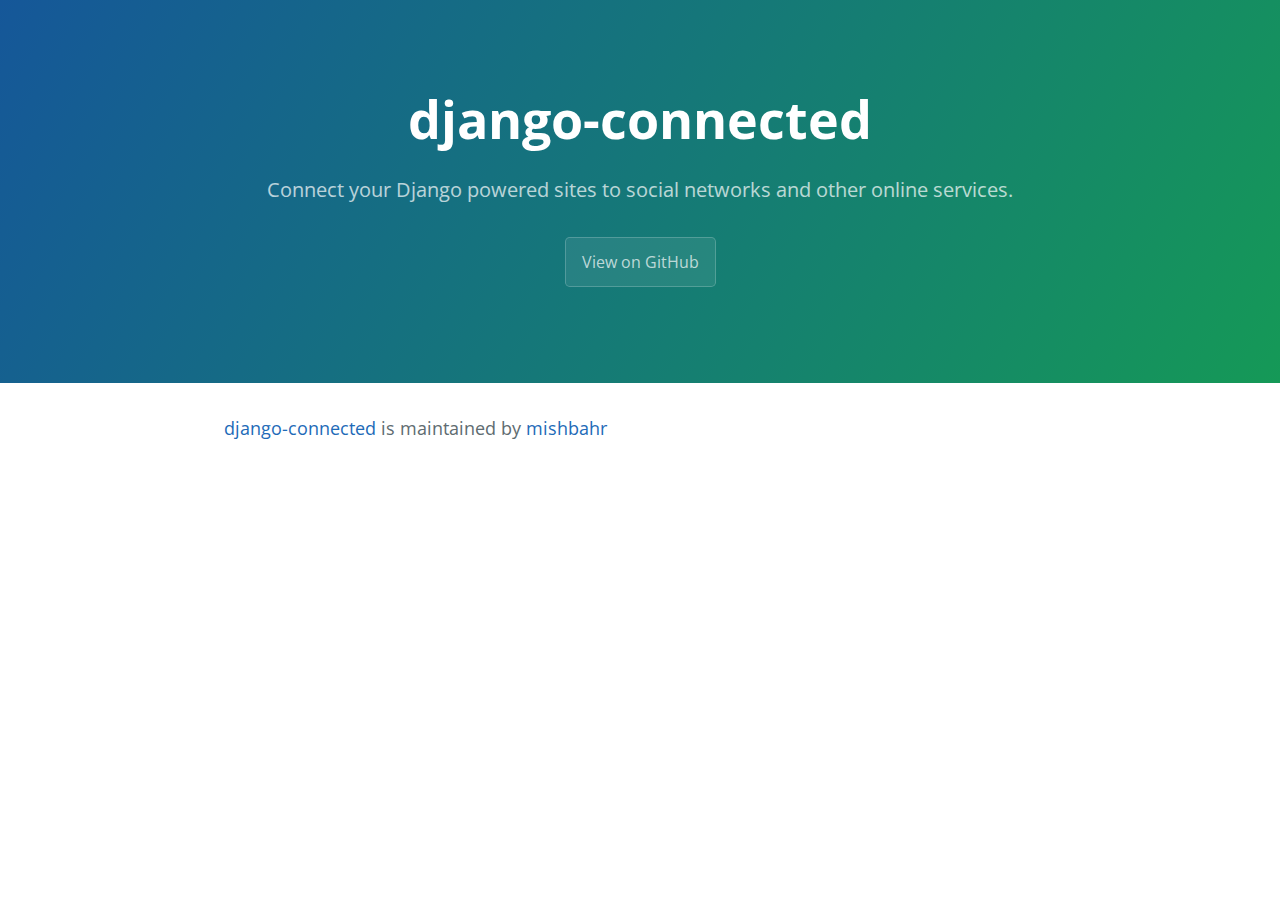
<file: index.html>
<!DOCTYPE html>
<html lang="en-us">
  <head>
    <meta charset="UTF-8">
    <title>django-connected by mishbahr</title>
    <meta name="viewport" content="width=device-width, initial-scale=1">
    <link rel="stylesheet" type="text/css" href="stylesheets/normalize.css" media="screen">
    <link href='http://fonts.googleapis.com/css?family=Open+Sans:400,700' rel='stylesheet' type='text/css'>
    <link rel="stylesheet" type="text/css" href="stylesheets/stylesheet.css" media="screen">
    <link rel="stylesheet" type="text/css" href="stylesheets/github-light.css" media="screen">
  </head>
  <body>
    <section class="page-header">
      <h1 class="project-name">django-connected</h1>
      <h2 class="project-tagline">Connect your Django powered sites to social networks and other online services.</h2>
      <a href="https://github.com/mishbahr/django-connected" class="btn">View on GitHub</a>
    </section>

    <section class="main-content">
        <p><a href="https://github.com/mishbahr/django-connected">django-connected</a> is maintained by <a href="https://github.com/mishbahr">mishbahr</a></p>
    </section>
  </body>
</html>
</file>
<file: stylesheets/stylesheet.css>
* {
  box-sizing: border-box; }

body {
  padding: 0;
  margin: 0;
  font-family: "Open Sans", "Helvetica Neue", Helvetica, Arial, sans-serif;
  font-size: 16px;
  line-height: 1.5;
  color: #606c71; }

a {
  color: #1e6bb8;
  text-decoration: none; }
  a:hover {
    text-decoration: underline; }

.btn {
  display: inline-block;
  margin-bottom: 1rem;
  color: rgba(255, 255, 255, 0.7);
  background-color: rgba(255, 255, 255, 0.08);
  border-color: rgba(255, 255, 255, 0.2);
  border-style: solid;
  border-width: 1px;
  border-radius: 0.3rem;
  transition: color 0.2s, background-color 0.2s, border-color 0.2s; }
  .btn + .btn {
    margin-left: 1rem; }

.btn:hover {
  color: rgba(255, 255, 255, 0.8);
  text-decoration: none;
  background-color: rgba(255, 255, 255, 0.2);
  border-color: rgba(255, 255, 255, 0.3); }

@media screen and (min-width: 64em) {
  .btn {
    padding: 0.75rem 1rem; } }

@media screen and (min-width: 42em) and (max-width: 64em) {
  .btn {
    padding: 0.6rem 0.9rem;
    font-size: 0.9rem; } }

@media screen and (max-width: 42em) {
  .btn {
    display: block;
    width: 100%;
    padding: 0.75rem;
    font-size: 0.9rem; }
    .btn + .btn {
      margin-top: 1rem;
      margin-left: 0; } }

.page-header {
  color: #fff;
  text-align: center;
  background-color: #159957;
  background-image: linear-gradient(120deg, #155799, #159957); }

@media screen and (min-width: 64em) {
  .page-header {
    padding: 5rem 6rem; } }

@media screen and (min-width: 42em) and (max-width: 64em) {
  .page-header {
    padding: 3rem 4rem; } }

@media screen and (max-width: 42em) {
  .page-header {
    padding: 2rem 1rem; } }

.project-name {
  margin-top: 0;
  margin-bottom: 0.1rem; }

@media screen and (min-width: 64em) {
  .project-name {
    font-size: 3.25rem; } }

@media screen and (min-width: 42em) and (max-width: 64em) {
  .project-name {
    font-size: 2.25rem; } }

@media screen and (max-width: 42em) {
  .project-name {
    font-size: 1.75rem; } }

.project-tagline {
  margin-bottom: 2rem;
  font-weight: normal;
  opacity: 0.7; }

@media screen and (min-width: 64em) {
  .project-tagline {
    font-size: 1.25rem; } }

@media screen and (min-width: 42em) and (max-width: 64em) {
  .project-tagline {
    font-size: 1.15rem; } }

@media screen and (max-width: 42em) {
  .project-tagline {
    font-size: 1rem; } }

.main-content :first-child {
  margin-top: 0; }
.main-content img {
  max-width: 100%; }
.main-content h1, .main-content h2, .main-content h3, .main-content h4, .main-content h5, .main-content h6 {
  margin-top: 2rem;
  margin-bottom: 1rem;
  font-weight: normal;
  color: #159957; }
.main-content p {
  margin-bottom: 1em; }
.main-content code {
  padding: 2px 4px;
  font-family: Consolas, "Liberation Mono", Menlo, Courier, monospace;
  font-size: 0.9rem;
  color: #383e41;
  background-color: #f3f6fa;
  border-radius: 0.3rem; }
.main-content pre {
  padding: 0.8rem;
  margin-top: 0;
  margin-bottom: 1rem;
  font: 1rem Consolas, "Liberation Mono", Menlo, Courier, monospace;
  color: #567482;
  word-wrap: normal;
  background-color: #f3f6fa;
  border: solid 1px #dce6f0;
  border-radius: 0.3rem; }
  .main-content pre > code {
    padding: 0;
    margin: 0;
    font-size: 0.9rem;
    color: #567482;
    word-break: normal;
    white-space: pre;
    background: transparent;
    border: 0; }
.main-content .highlight {
  margin-bottom: 1rem; }
  .main-content .highlight pre {
    margin-bottom: 0;
    word-break: normal; }
.main-content .highlight pre, .main-content pre {
  padding: 0.8rem;
  overflow: auto;
  font-size: 0.9rem;
  line-height: 1.45;
  border-radius: 0.3rem; }
.main-content pre code, .main-content pre tt {
  display: inline;
  max-width: initial;
  padding: 0;
  margin: 0;
  overflow: initial;
  line-height: inherit;
  word-wrap: normal;
  background-color: transparent;
  border: 0; }
  .main-content pre code:before, .main-content pre code:after, .main-content pre tt:before, .main-content pre tt:after {
    content: normal; }
.main-content ul, .main-content ol {
  margin-top: 0; }
.main-content blockquote {
  padding: 0 1rem;
  margin-left: 0;
  color: #819198;
  border-left: 0.3rem solid #dce6f0; }
  .main-content blockquote > :first-child {
    margin-top: 0; }
  .main-content blockquote > :last-child {
    margin-bottom: 0; }
.main-content table {
  display: block;
  width: 100%;
  overflow: auto;
  word-break: normal;
  word-break: keep-all; }
  .main-content table th {
    font-weight: bold; }
  .main-content table th, .main-content table td {
    padding: 0.5rem 1rem;
    border: 1px solid #e9ebec; }
.main-content dl {
  padding: 0; }
  .main-content dl dt {
    padding: 0;
    margin-top: 1rem;
    font-size: 1rem;
    font-weight: bold; }
  .main-content dl dd {
    padding: 0;
    margin-bottom: 1rem; }
.main-content hr {
  height: 2px;
  padding: 0;
  margin: 1rem 0;
  background-color: #eff0f1;
  border: 0; }

@media screen and (min-width: 64em) {
  .main-content {
    max-width: 64rem;
    padding: 2rem 6rem;
    margin: 0 auto;
    font-size: 1.1rem; } }

@media screen and (min-width: 42em) and (max-width: 64em) {
  .main-content {
    padding: 2rem 4rem;
    font-size: 1.1rem; } }

@media screen and (max-width: 42em) {
  .main-content {
    padding: 2rem 1rem;
    font-size: 1rem; } }

.site-footer {
  padding-top: 2rem;
  margin-top: 2rem;
  border-top: solid 1px #eff0f1; }

.site-footer-owner {
  display: block;
  font-weight: bold; }

.site-footer-credits {
  color: #819198; }

@media screen and (min-width: 64em) {
  .site-footer {
    font-size: 1rem; } }

@media screen and (min-width: 42em) and (max-width: 64em) {
  .site-footer {
    font-size: 1rem; } }

@media screen and (max-width: 42em) {
  .site-footer {
    font-size: 0.9rem; } }
</file>
<file: stylesheets/github-light.css>
/*
   Copyright 2014 GitHub Inc.

   Licensed under the Apache License, Version 2.0 (the "License");
   you may not use this file except in compliance with the License.
   You may obtain a copy of the License at

       http://www.apache.org/licenses/LICENSE-2.0

   Unless required by applicable law or agreed to in writing, software
   distributed under the License is distributed on an "AS IS" BASIS,
   WITHOUT WARRANTIES OR CONDITIONS OF ANY KIND, either express or implied.
   See the License for the specific language governing permissions and
   limitations under the License.

*/

.pl-c /* comment */ {
  color: #969896;
}

.pl-c1      /* constant, markup.raw, meta.diff.header, meta.module-reference, meta.property-name, support, support.constant, support.variable, variable.other.constant */,
.pl-s .pl-v /* string variable */ {
  color: #0086b3;
}

.pl-e  /* entity */,
.pl-en /* entity.name */ {
  color: #795da3;
}

.pl-s .pl-s1 /* string source */,
.pl-smi      /* storage.modifier.import, storage.modifier.package, storage.type.java, variable.other, variable.parameter.function */ {
  color: #333;
}

.pl-ent /* entity.name.tag */ {
  color: #63a35c;
}

.pl-k /* keyword, storage, storage.type */ {
  color: #a71d5d;
}

.pl-pds              /* punctuation.definition.string, string.regexp.character-class */,
.pl-s                /* string */,
.pl-s .pl-pse .pl-s1 /* string punctuation.section.embedded source */,
.pl-sr               /* string.regexp */,
.pl-sr .pl-cce       /* string.regexp constant.character.escape */,
.pl-sr .pl-sra       /* string.regexp string.regexp.arbitrary-repitition */,
.pl-sr .pl-sre       /* string.regexp source.ruby.embedded */ {
  color: #183691;
}

.pl-v /* variable */ {
  color: #ed6a43;
}

.pl-id /* invalid.deprecated */ {
  color: #b52a1d;
}

.pl-ii /* invalid.illegal */ {
  background-color: #b52a1d;
  color: #f8f8f8;
}

.pl-sr .pl-cce /* string.regexp constant.character.escape */ {
  color: #63a35c;
  font-weight: bold;
}

.pl-ml /* markup.list */ {
  color: #693a17;
}

.pl-mh        /* markup.heading */,
.pl-mh .pl-en /* markup.heading entity.name */,
.pl-ms        /* meta.separator */ {
  color: #1d3e81;
  font-weight: bold;
}

.pl-mq /* markup.quote */ {
  color: #008080;
}

.pl-mi /* markup.italic */ {
  color: #333;
  font-style: italic;
}

.pl-mb /* markup.bold */ {
  color: #333;
  font-weight: bold;
}

.pl-md /* markup.deleted, meta.diff.header.from-file */ {
  background-color: #ffecec;
  color: #bd2c00;
}

.pl-mi1 /* markup.inserted, meta.diff.header.to-file */ {
  background-color: #eaffea;
  color: #55a532;
}

.pl-mdr /* meta.diff.range */ {
  color: #795da3;
  font-weight: bold;
}

.pl-mo /* meta.output */ {
  color: #1d3e81;
}
</file>
